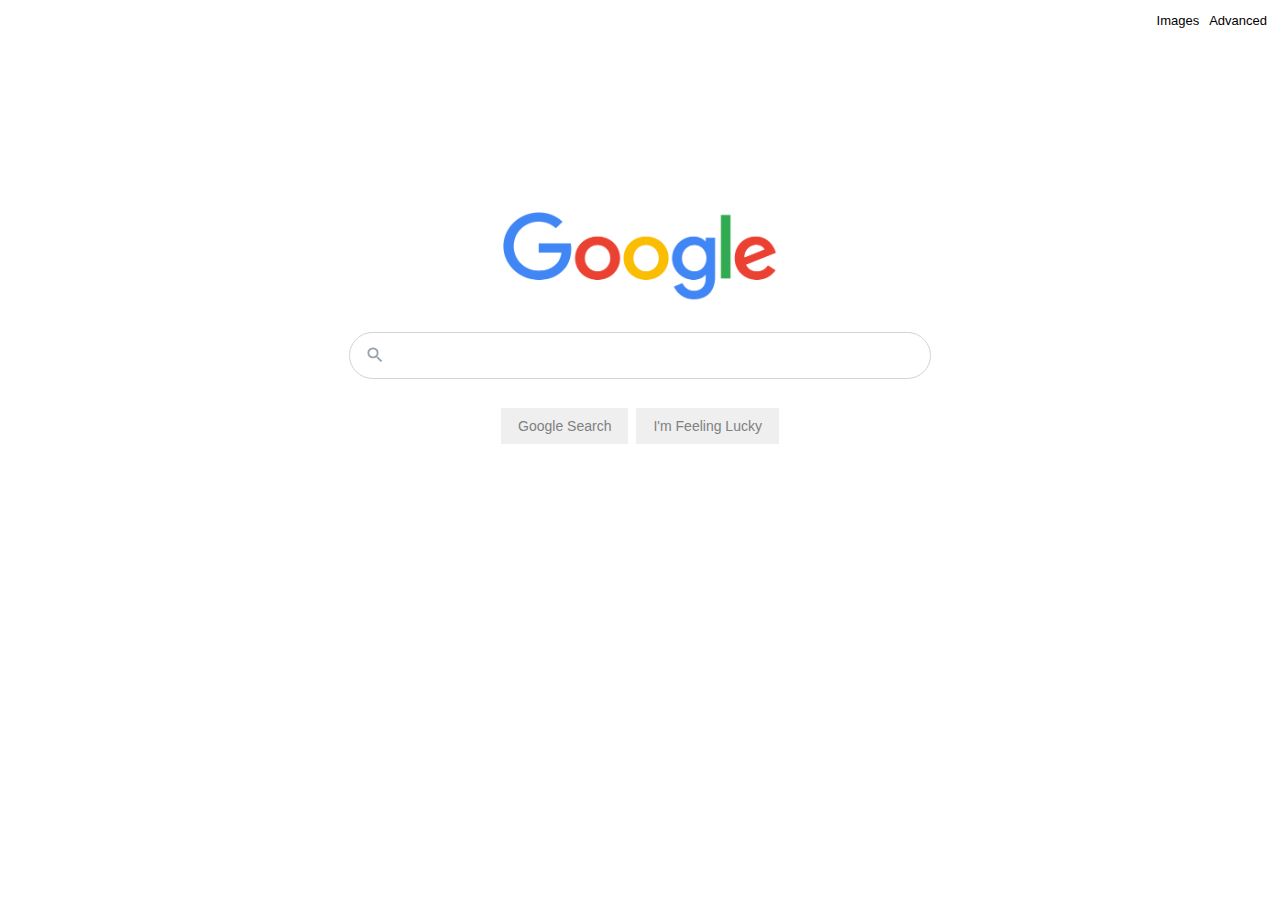
<file: index.html>
<!DOCTYPE html>
<html lang="en">
  <head>
    <title>Google Search</title>
    <link rel="stylesheet" href="styleSheet/styles.css" />
    <link rel="stylesheet" href="https://fonts.googleapis.com/icon?family=Material+Icons" />
  </head>
  <body>
    <div>
      <a href="advance.html" class="link">Advanced</a>
      <a href="images.html" class="link">Images</a>
    </div>
    <div class="center">
      <img src=images/google_logo.png style="width: 275px; height:90px;">
      <form action="https://google.com/search">
        <div class="inputFieldContainer">
          <i class="material-icons" style="padding-left: 15px; color: #9aa0a6; font-size: 20px;"
            >search</i
          >
          <input class="inputField" type="text" name="q" />
        </div>
        <div style="display: flex; justify-content: center; padding-top: 18px;">
          <input class="buttonStyle" type="submit" value="Google Search" />
          <input class="buttonStyle" type="submit" value="I'm Feeling Lucky" name="btnI" />
        </div>
      </form>
    </div>
  </body>
</html>
</file>
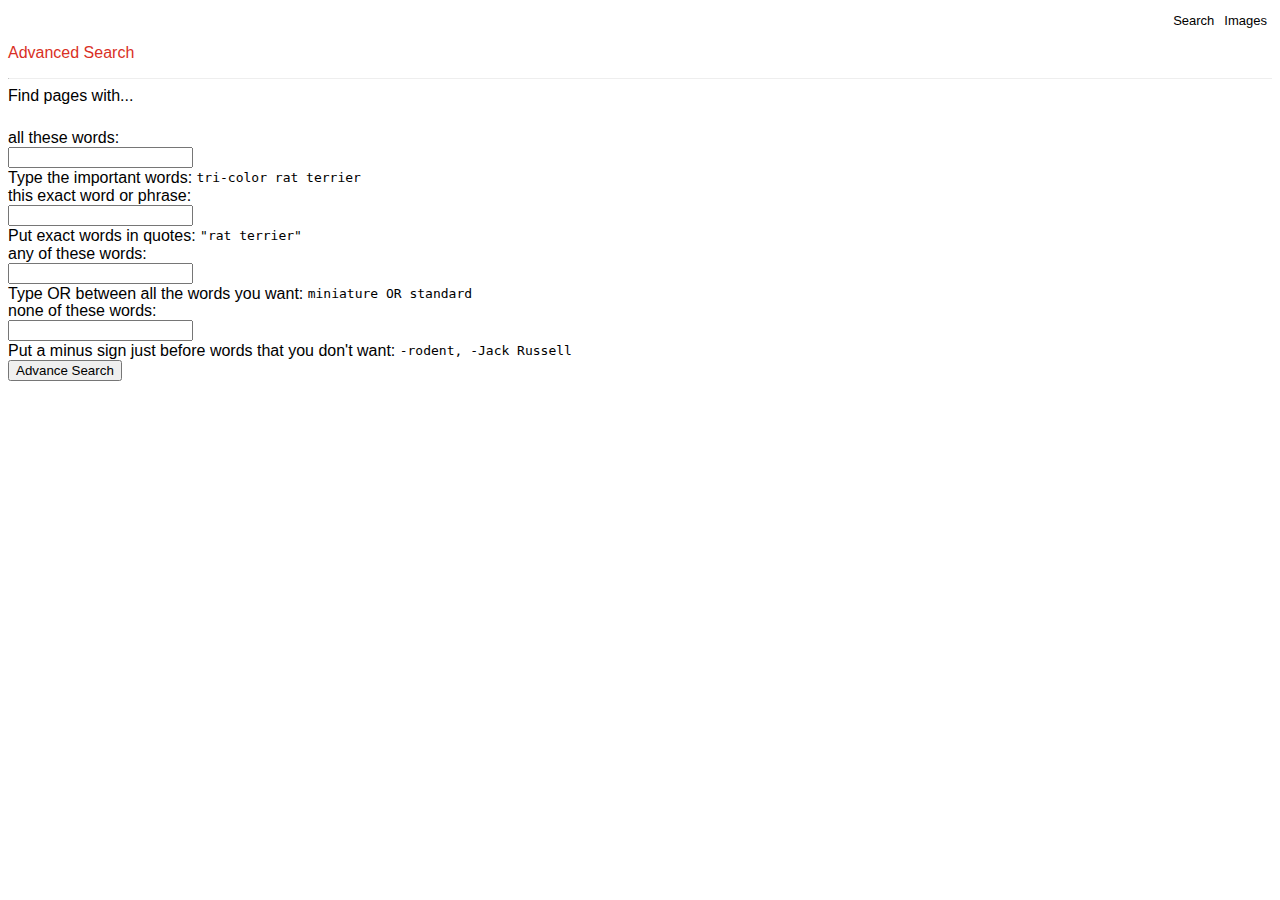
<file: advance.html>
<!DOCTYPE html>
<html lang="en">
  <head>
    <title>Advanced Search</title>
    <link rel="stylesheet" href="styleSheet/styles.css" />
    <link rel="stylesheet" href="https://fonts.googleapis.com/icon?family=Material+Icons" />
  </head>
  <body>
    <div style="height: 20px;">
      <a href="images.html" class="link">Images</a>
      <a href="index.html" class="link">Search</a>
    </div>
    <div class="advancedSearchContainer">
      <p style="color: #d93025;">Advanced Search</p>
    </div>
    <hr style="border-top: thin;" />
    <div class="advancedSearchContainer">
      <form action="https://google.com/search">
        <div style="padding-bottom: 24px;">
          <label style="font-size: 16px;">Find pages with...</label>
        </div>
        <div>
          <div class="labelContainer">
            <div class="labelStyle">
              <label>all these words:</label>
            </div>
          </div>
          <div class="advancedInputContainer">
            <input class="advancedInputField" type="text" name="as_q" />
          </div>
          <div class="sideNoteContainer">
            <div class="labelStyle">
              <span style="vertical-align: middle;">Type the important words:</span>
              <span style="font-family: monospace; vertical-align: middle;"
                >tri-color rat terrier</span
              >
            </div>
          </div>
        </div>
        <div>
          <div class="labelContainer">
            <div class="labelStyle">
              <label>this exact word or phrase:</label>
            </div>
          </div>
          <div class="advancedInputContainer">
            <input class="advancedInputField" type="text" name="as_epq" />
          </div>
          <div class="sideNoteContainer">
            <div class="labelStyle">
              <span style="vertical-align: middle;">Put exact words in quotes:</span>
              <span style="font-family: monospace; vertical-align: middle;">"rat terrier"</span>
            </div>
          </div>
        </div>
        <div>
          <div class="labelContainer">
            <div class="labelStyle">
              <label>any of these words:</label>
            </div>
          </div>
          <div class="advancedInputContainer">
            <input class="advancedInputField" type="text" name="as_oq" />
          </div>
          <div class="sideNoteContainer">
            <div class="labelStyle">
              <span style="vertical-align: middle;">Type OR between all the words you want:</span>
              <span style="font-family: monospace; vertical-align: middle;"
                >miniature OR standard</span
              >
            </div>
          </div>
        </div>
        <div>
          <div class="labelContainer">
            <div class="labelStyle">
              <label>none of these words:</label>
            </div>
          </div>
          <div class="advancedInputContainer">
            <input class="advancedInputField" type="text" name="as_eq" />
          </div>
          <div class="sideNoteContainer">
            <div class="labelStyle">
              <span style="vertical-align: middle;"
                >Put a minus sign just before words that you don't want:</span
              >
              <span style="font-family: monospace; vertical-align: middle;"
                >-rodent, -Jack Russell</span
              >
            </div>
          </div>
        </div>
        <div>
          <div class="labelContainer"></div>
          <div class="advancedInputContainer">
            <input class="advancedSearchButton" type="submit" value="Advance Search" />
          </div>
        </div>
      </form>
    </div>
  </body>
</html>
</file>
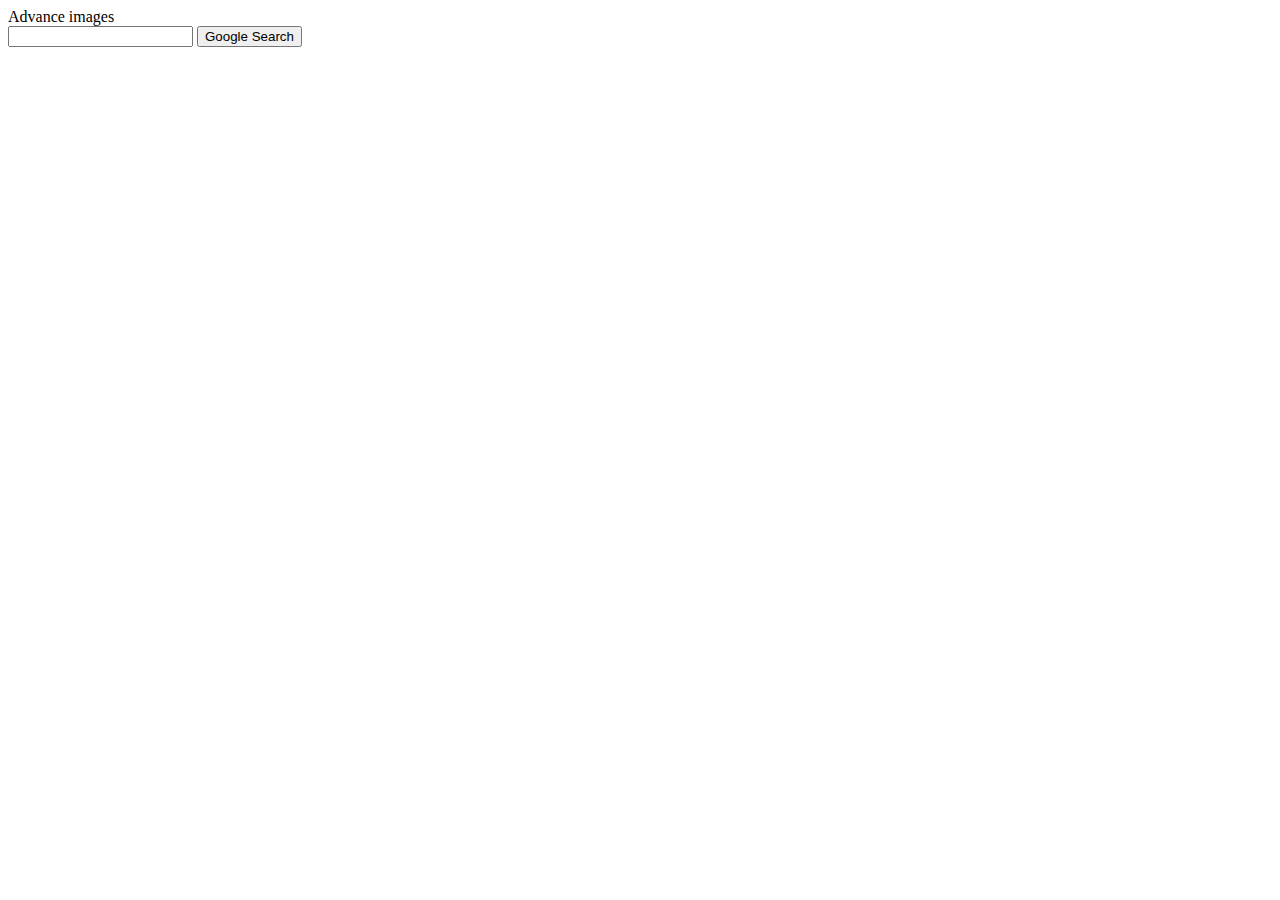
<file: images.html>
<!DOCTYPE html>
<html lang="en">
    <head>
        <title>Images Search</title>
    </head>
    <body>
        <text>Advance</text>
        <text>images</text>
        <form action="https://google.com/search">
            <input type="text" name="q">
            <input type="submit" value="Google Search">
        </form>
    </body>
</html>
</file>
<file: styleSheet/styles.css>
*{
    font-family: Arial, sans-serif;
}

body{
    display: block;
}

a:hover{
    text-decoration: underline;
}

input:hover[type="submit"]{
    border: 1px solid;
    border-radius: 5px;
    border-color:lightgray;
    background-color: whitesmoke;
    color: black;
}

input:focus{
    outline: none;
}

.inputFieldContainer:hover{
    box-shadow: 0 5px 6px -6px
}

.link {
    float: right;
    color: black;
    padding: 5px;
    text-decoration: none;
    font-size: small;
}

.center {
    display: flex;
    flex-direction: column;
    justify-content: center;
    align-items: center;
    width: 100%;
    height: 600px;
}

.title {
    text-align: center;
    font-size: 70px;
}

.inputFieldContainer {
    border-radius: 25px;
    border-width: thin;
    border-color: lightgray;
    border-style: solid;
    width: 580px;
    height: 45px;
    display: flex;
    align-items: center;
    margin-top: 30px;
}

.inputField {
    width: 85%;
    border: none;
    margin: 10px;
    height: 70%;
    font-size: 16px;
}

.buttonStyle {
    height: 36px;
    min-width: 54px;
    font-size: 14px;
    padding: 0px 16px;
    border-color: transparent;
    border-width: 1px;
    margin: 11px 4px;
    color: gray;
}
</file>
